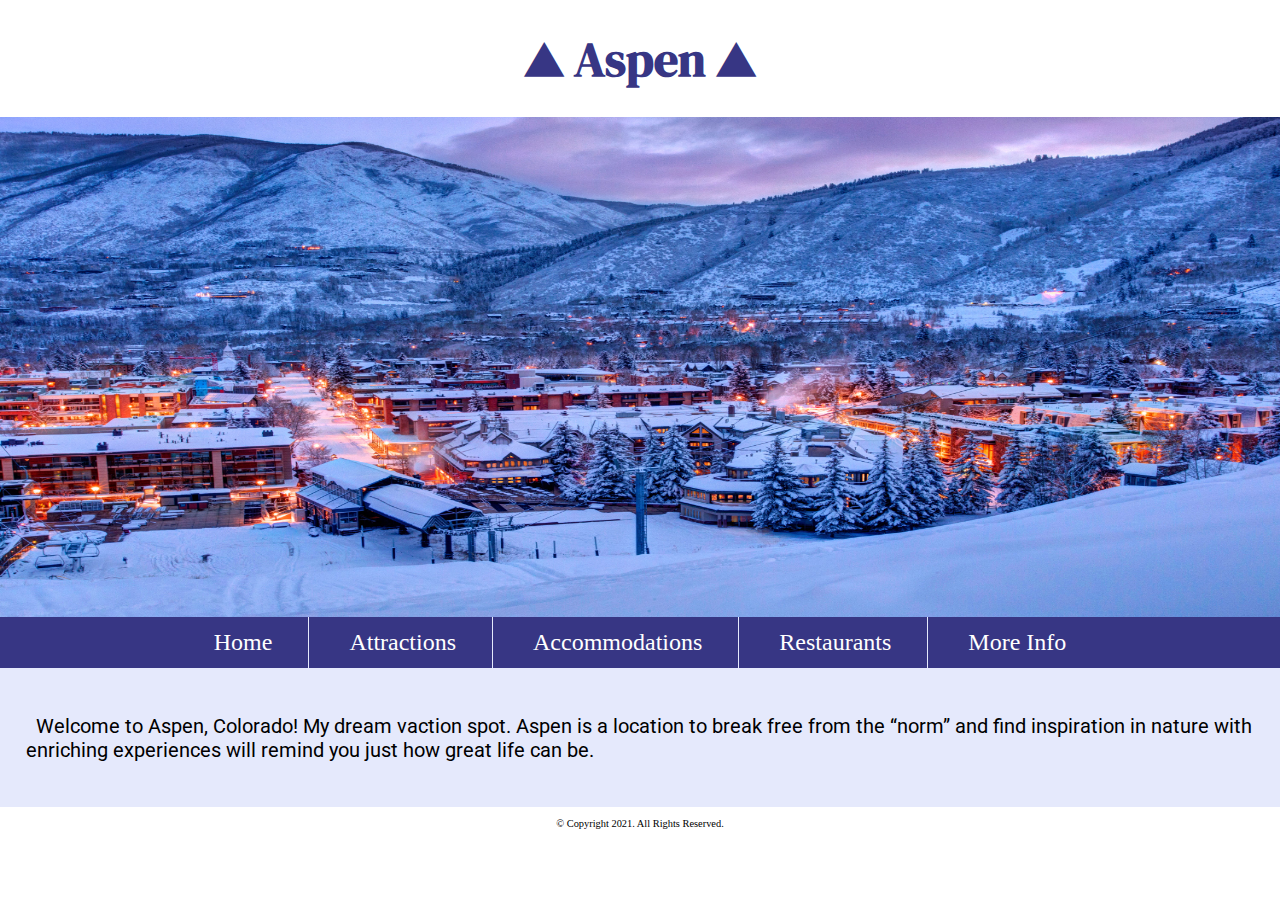
<file: index.html>
<!DOCTYPE html>
<!--
  Student Name: Cameron Merkerson
  File Name: index.html
  Date:11/28/2022
 -->
<html lang="en">
<head> 
  <link href="https://fonts.googleapis.com/css2?family=DM+Serif+Display:ital@1&family=Roboto&display=swap" rel="stylesheet">
  <link rel="stylesheet" href="css/styles.css">
  <title> Aspen intro: My Dream Vaction</title>
  <meta charset="utf-8">
  <meta name="description" content="Aspen is my dream location">
  <meta name="viewport" content="width=device-width, initial-scale=1.0">
  </head>
 
<body>
  <!-- Mobile Nav -->  
      <nav class="mobile-nav" class="tab-desk">
        <div id="menu-links">
            <a href="index.html">Home</a>
            <a href="attractions.html">Attractions</a>
            <a href="accommodations.html">Accommodations</a>
            <a href="restaurants.html">Restaurants</a>
            <a href="maps.html">More Info</a>
        </div>
        <a class="menu-icon" onclick="hamburger()">
            <div>&#9776;</div>
        </a>
    </nav>
<header>
 <h1><span class="tab-desk"> &#9968;</span> Aspen <span class="tab-desk"> &#9968;</span></h1>
</header>
<nav>
  <!-- Hero Image -->
<div id="hero" class="tab-desk">
    <img src="images/aspen-view.jpg" alt="beatiful view of aspen" height="500" width="2000">
</div>
  <ul>
       <li><a href="index.html">Home</a></li>  
       <li><a href="attractions.html">Attractions</a></li>
       <li><a href="accommodations.html">Accommodations</a></li>
       <li><a href="restaurants.html">Restaurants</a></li> 
       <li><a href="maps.html">More Info</a></li>
  </ul>
</nav>
<main>
  <!-- Use the main area to add the main content to the webpage -->
 <div id="intro">
    <p> &nbsp; Welcome to Aspen, Colorado! My dream vaction spot. Aspen is a location to break free from the “norm” and find inspiration in nature with enriching experiences will remind you just how great life can be. &nbsp;</p>
  </div>
</main>
<footer>
  <div class="copyright">
      <p>&copy; Copyright 2021. All Rights Reserved. </p>
       </div>
</footer>
      <script src="scripts/script.js"></script>

</body>
<!--  Eighth Note,&#9834;
      Music Flat Sign, &#9837;
      Music Sharp Sign &#9839;
  -->
</file>
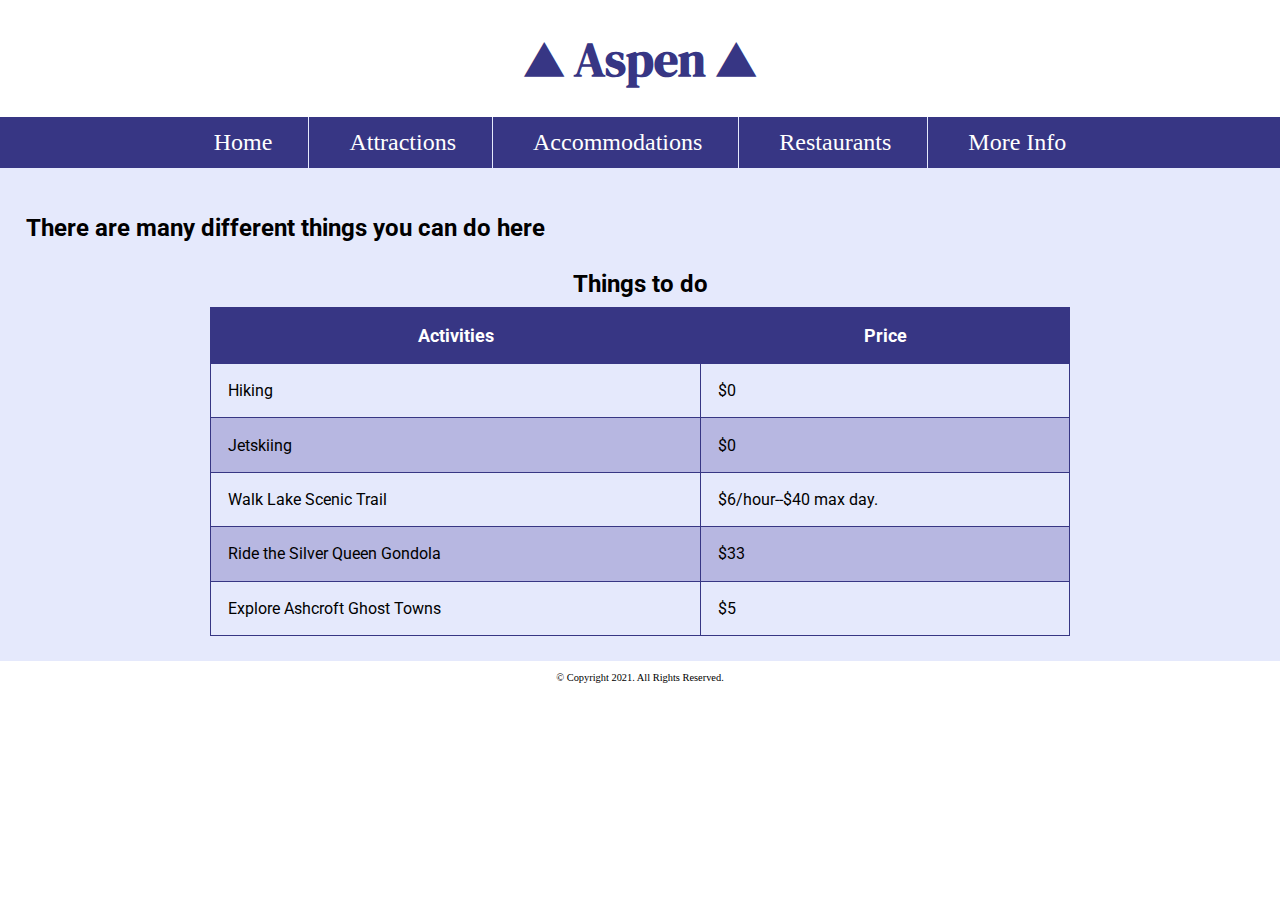
<file: attractions.html>
<!DOCTYPE html>
<!--
  Student Name: Cameron Merkerson
  File Name: index.html
  Date:11/28/2022
 -->
<html lang="en">
<head> 
  <link href="https://fonts.googleapis.com/css2?family=DM+Serif+Display:ital@1&family=Roboto&display=swap" rel="stylesheet">
  <link rel="stylesheet" href="css/styles.css">
  <title> Aspen Attractions: My Dream Vaction</title>
  <meta charset="utf-8">
  <meta name="description" content="Aspen is my dream location">
  <meta name="viewport" content="width=device-width, initial-scale=1.0">
  </head>
 
<body>
  <!-- Mobile Nav -->  
      <nav class="mobile-nav" class="tab-desk">
        <div id="menu-links">
            <a href="index.html">Home</a>
            <a href="attractions.html">Attractions</a>
            <a href="accommodations.html">Accommodations</a>
            <a href="restaurants.html">Restaurants</a>
            <a href="maps.html">More Info</a>
        </div>
        <a class="menu-icon" onclick="hamburger()">
            <div>&#9776;</div>
        </a>
    </nav>
<header>
 <h1><span class="tab-desk"> &#9968;</span> Aspen <span class="tab-desk"> &#9968;</span></h1>
</header>
<nav>
  <ul>
       <li><a href="index.html">Home</a></li>  
       <li><a href="attractions.html">Attractions</a></li>
       <li><a href="accommodations.html">Accommodations</a></li>
       <li><a href="restaurants.html">Restaurants</a></li> 
       <li><a href="maps.html">More Info</a></li>
  </ul>
</nav>
<main>
  <!-- Use the main area to add the main content to the webpage -->

  <div id="interests">
    <h2>There are many different things you can do here</h2>
    <table>
      <caption>Things to do</caption>
      <tr>
      <th>Activities</th>
      <th>Price</th>
      </tr>
      <tr>
      <td>Hiking</td>
      <td>$0</td>  
      </tr>
      <tr>
      <td>Jetskiing</td>
      <td>$0</td>  
      </tr>
      <tr>
      <td>Walk Lake Scenic Trail</td>
      <td>$6/hour--$40 max day.</td>
      </tr>
      <tr>
      <td>Ride the Silver Queen Gondola</td>
      <td>$33</td>
      </tr>
      <tr>
      <td>Explore Ashcroft Ghost Towns</td>
      <td>$5</td> 
      </tr>
    </table>

  </div>
</main>
<footer>
  <div class="copyright">
      <p>&copy; Copyright 2021. All Rights Reserved. </p>
   </div>
</footer>
<script src="scripts/script.js"></script>
</body>
</file>
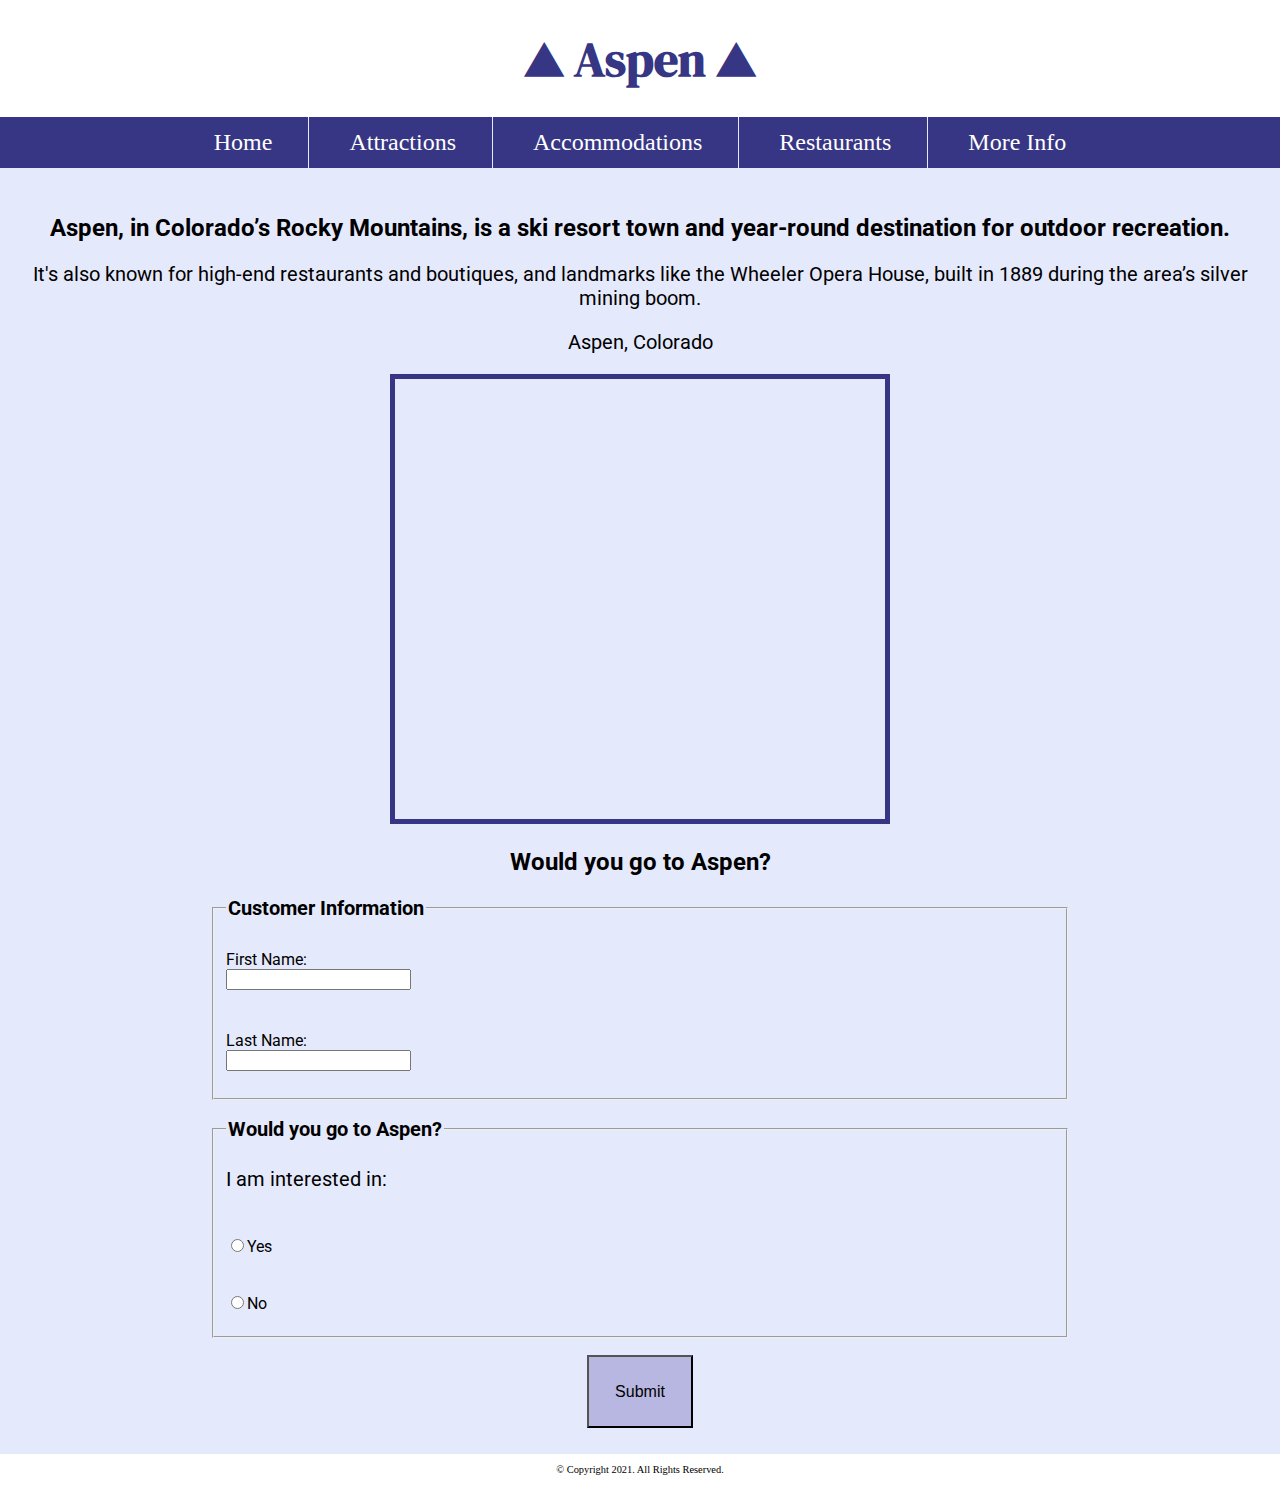
<file: maps.html>
<!DOCTYPE html>
<!--
  Student Name: Cameron Merkerson
  File Name: index.html
  Date:11/28/2022
 -->
<html lang="en">
<head> 
  <link href="https://fonts.googleapis.com/css2?family=DM+Serif+Display:ital@1&family=Roboto&display=swap" rel="stylesheet">
  <link rel="stylesheet" href="css/styles.css">
  <title> Aspen Attractions: My Dream Vaction</title>
  <meta charset="utf-8">
  <meta name="description" content="Aspen is my dream location">
  <meta name="viewport" content="width=device-width, initial-scale=1.0">
  </head>
 
<body>
  <!-- Mobile Nav -->  
      <nav class="mobile-nav" class="tab-desk">
        <div id="menu-links">
            <a href="index.html">Home</a>
            <a href="attractions.html">Attractions</a>
            <a href="accommodations.html">Accommodations</a>
            <a href="restaurants.html">Restaurants</a>
            <a href="maps.html">More Info</a>
        </div>
        <a class="menu-icon" onclick="hamburger()">
            <div>&#9776;</div>
        </a>
    </nav>
<header>
 <h1><span class="tab-desk"> &#9968;</span> Aspen <span class="tab-desk"> &#9968;</span></h1>
</header>
<nav>
  <ul>
       <li><a href="index.html">Home</a></li>  
       <li><a href="attractions.html">Attractions</a></li>
       <li><a href="accommodations.html">Accommodations</a></li>
       <li><a href="restaurants.html">Restaurants</a></li> 
       <li><a href="maps.html">More Info</a></li>
  </ul>
</nav>
<main>
      <!-- Use the main area to add the main content to the webpage -->

      <div id="map">
        <h2>Aspen, in Colorado’s Rocky Mountains, is a ski resort town and year-round destination for outdoor recreation.</h2>
        <p>It's also known for high-end restaurants and boutiques, and landmarks like the Wheeler Opera House, built in 1889 during the area’s silver mining boom. </p>      
        <p>Aspen, Colorado</p>
        <iframe src="https://www.google.com/maps/embed?pb=!1m18!1m12!1m3!1d49471.27650849155!2d-106.87174405415878!3d39.19847620833553!2m3!1f0!2f0!3f0!3m2!1i1024!2i768!4f13.1!3m3!1m2!1s0x8740397cf7413c7d%3A0xc12b42dc782cf672!2sAspen%2C%20CO%2081611!5e0!3m2!1sen!2sus!4v1669998844609!5m2!1sen!2sus" width="600" height="450" title="Aspen, Coloarado" class="map"></iframe>
      </div>
        <div id="form">
        <h2>Would you go to Aspen?</h2>
        <form class="form-grid">
          <!-- Start Form -->
        <fieldset>
          <legend>Customer Information</legend>
          <label for="fName">First Name:</label>  <input type="text" name="fName" id="fName">
          <label for="lName">Last Name:</label>  <input type="text" name="lName" id="lName"> 
        </fieldset>
        <fieldset>
          <legend>Would you go to Aspen?</legend>
          <p>I am interested in:</p>
          <label for="guitarles"><input type="radio" name="yes" id="yes" value="Yes">Yes</label>
          <label for="piano"><input type="radio" name="no" id="no" value="No">No</label>
        </fieldset>
        <button type="submit" id="submit" value="Submit" class="btn">Submit</button>
        </form>
      </div>
</main>
<footer>
      <div class="copyright">
      <p>&copy; Copyright 2021. All Rights Reserved. </p>
       </div>
    </footer>
    <script src="scripts/script.js"></script>
</body>
</html>
</file>
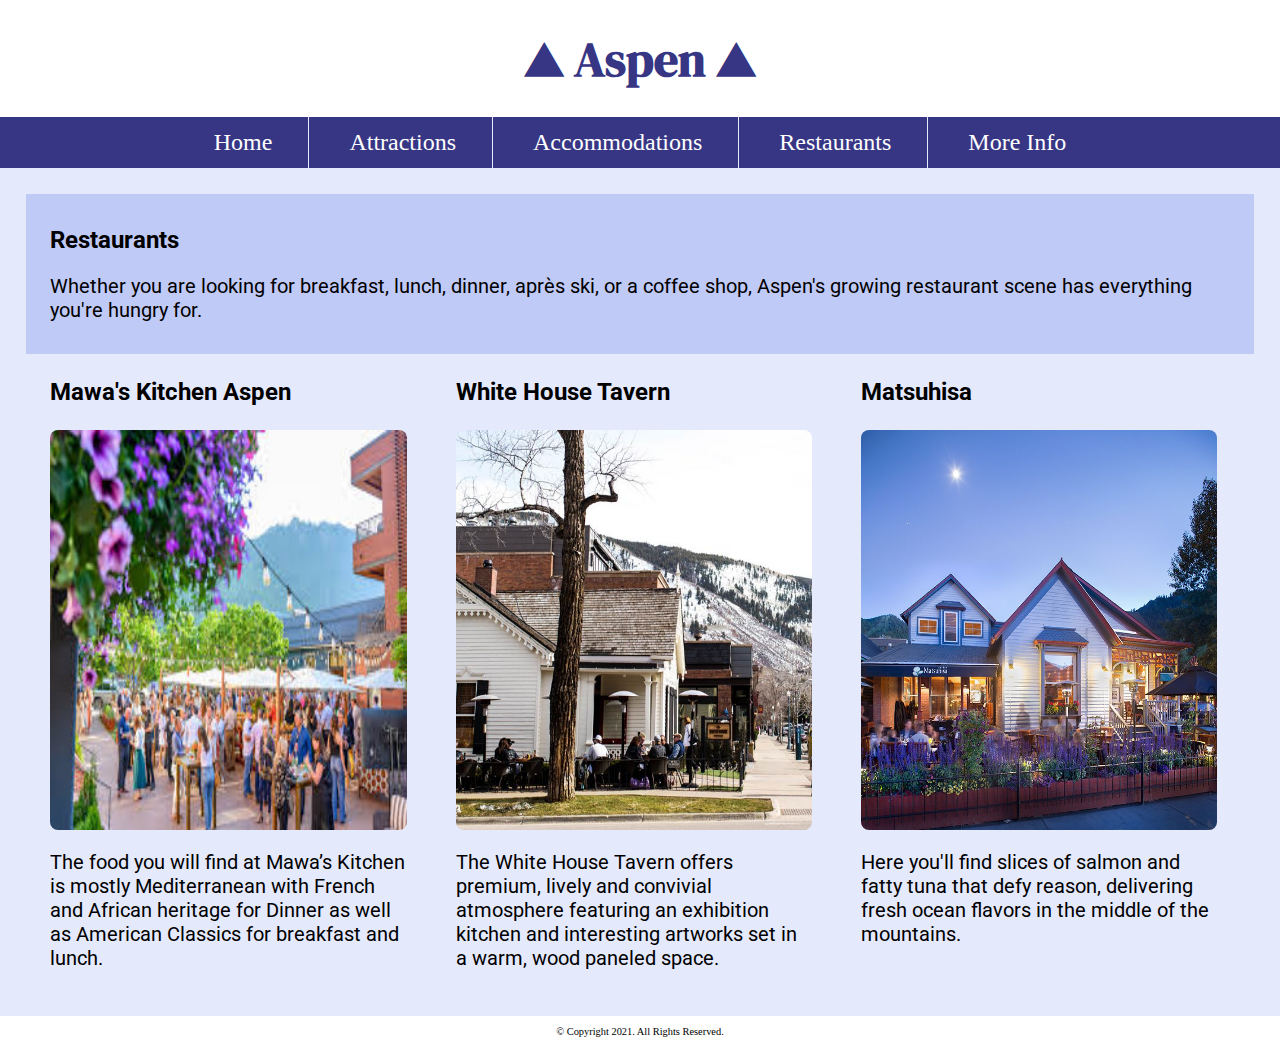
<file: restaurants.html>
<!DOCTYPE html>
<!--
  Student Name: Cameron Merkerson
  File Name: index.html
  Date:11/28/2022
 -->
<html lang="en">
<head> 
  <link href="https://fonts.googleapis.com/css2?family=DM+Serif+Display:ital@1&family=Roboto&display=swap" rel="stylesheet">
  <link rel="stylesheet" href="css/styles.css">
  <title> Aspen Restaurants: My Dream Vaction</title>
  <meta charset="utf-8">
  <meta name="description" content="Aspen is my dream location">
  <meta name="viewport" content="width=device-width, initial-scale=1.0">
  </head>
 
<body>
  <!-- Mobile Nav -->  
      <nav class="mobile-nav" class="tab-desk">
        <div id="menu-links">
            <a href="index.html">Home</a>
            <a href="attractions.html">Attractions</a>
            <a href="accommodations.html">Accommodations</a>
            <a href="restaurants.html">Restaurants</a>
            <a href="maps.html">More Info</a>
        </div>
        <a class="menu-icon" onclick="hamburger()">
            <div>&#9776;</div>
        </a>
    </nav>
<header>
 <h1><span class="tab-desk"> &#9968;</span> Aspen <span class="tab-desk"> &#9968;</span></h1>
</header>
<nav>
  <ul>
       <li><a href="index.html">Home</a></li>  
       <li><a href="attractions.html">Attractions</a></li>
       <li><a href="accommodations.html">Accommodations</a></li>
       <li><a href="restaurants.html">Restaurants</a></li> 
       <li><a href="maps.html">More Info</a></li>
  </ul>
</nav>
<main>
  <!-- Use the main area to add the main content to the webpage -->

  <section id="info">

      <h2>Restaurants</h2>
      <p>Whether you are looking for breakfast, lunch, dinner, après ski, or a coffee shop, Aspen's growing restaurant scene has everything you're hungry for.</p>
  </section>

  <section id="mawa">
    
      <h3>Mawa's Kitchen Aspen</h3>
      <a href="https://www.mawaskitchen.com/"><img class="round" src="images/mawa.jpg" alt="piano teacher and student sitting at a piano" height="400"></a>
      <p>The food you will find at Mawa’s Kitchen is mostly Mediterranean with French and African heritage for Dinner as well as American Classics for breakfast and lunch.</p>
  </section>


  
  <section id="whitet">

          <h3>White House Tavern</h3>
      <a href=https://aspenwhitehouse.com/"><img class="round" src="images/whitet.jpg" alt="piano teacher and student sitting at a piano" height="400"></a>
      <p>The White House Tavern offers premium, lively and convivial atmosphere featuring an exhibition kitchen and interesting artworks set in a warm, wood paneled space.</p>
  </section>
  </section>
  <section id="mats">

      <h3>Matsuhisa</h3>
      <a href="https://www.matsuhisarestaurants.com/aspen/"><img class="round" src="images/mats.jpeg" alt="piano teacher and student sitting at a piano" height="400"></a>
      <p>Here you'll find slices of salmon and fatty tuna that defy reason, delivering fresh ocean flavors in the middle of the mountains.</p>
  </section>
</main>
<footer>
  <div class="copyright">
      <p>&copy; Copyright 2021. All Rights Reserved. </p>
       </div>
</footer>
<script src="scripts/script.js"></script>
</body>
</html>
</file>
<file: css/styles.css>
/*  
Author: Cameron Merkerson
File Name: styles.css
Date: 10/20/2022
*/

/* CSS Reset */
body, header, nav, main, footer, img, h1, ul, section, aside, figure, figcaption{
    margin: 0;
    padding: 0;
    border: 0;
}

/* Style rule for images */
img {
    max-width: 100%;
    display: block;
}
/* Style rule for box sizing applies to all elements */  
* {  
    box-sizing: border-box; 
     }
aside {
    text-align: center;
    font-size: 1.5em;
    font-weight: bold;
    color: #373684;
    text-shadow: 3px 3px 10px #8280cb;
}

/* Style rule mobile viewport.


/* Hide tab-desk class*/
.tab-desk {
    display: none;
}

#menu-links {
  display: none;
}
figure {
    position: relative;
    max-width: 275px;
    margin: 2% auto;
    border: 8px solid #373684;
}
figcaption {
    position: absolute;
    bottom: 0;
    background: rgba(55, 54, 132, 0.7);
    color: #fff;
    width: 100%;
    padding: 5% 0;
    text-align: center;
    font-family: Verdana, Arial, sans-serif;
    font-size: 1.5em;
    font-weight: bold;
    font-size: 1em;

}

aside {
    grid-column: 1 / span 4;
}

/* Style rules for header content */
header {
    text-align: center;
    font-size: 1.5em;
    color: #373684;
}
 
header h1 {
    font-family: "DM Serif Display", serif;
    font-size: 1.5em;
    padding: 4%;
    margin-right: 15%;

}

/* Style rules for navigation area */
nav {
    background-color: #373684;
}
 
nav ul {
    list-style-type: none;
    text-align: center;
}
 
nav li {
    display: block;
    font-size: 2em;
    border-top: 1px solid #e5e9fc;
}
 
nav li a {
    display: block;
    color: #fff;
    text-align: center;
    padding: 0.5em 1em;
    text-decoration: none;
}

.mobile-nav a {
    color: #fff;
    text-align: center;
    font-size: 2em;
    text-decoration: none;
    padding: 3%;
    display: block;
}
 
.mobile-nav a.menu-icon {
    display: block;
    position: absolute;
    right: 0; 
    top: 0;  
}
 
.menu-icon div {
    height: 50px;
    width: 50px;
    background-color: #373684;
}

/* Style rules for main content */
main {
    padding: 2%;
    background-color: #e5e9fc;
    overflow: auto;
   font-family: 'Roboto', sans-serif;
}
 
main p {
    font-size: 1.25em;
}
 
.action {
    font-size: 1.25em;
    color: #373684; 
    font-weight: bold;
}
 
#info {
    clear: left;
    background-color: #c0caf7;
    padding: 1% 2%;
}

#info ul {
  margin-left: 72.3438px;
}

.round {
border-radius: 8px;
}
/* Style rules for contact content */
#map {
    text-align: center;
}

#form h2 {
    text-align: center;
}
 
.map {
    border: 5px solid #373684;
    width: 95%;
    height: 50%;
}
/* Style rules for table elements */
table {
    border: 1px solid #373684;
    border-collapse: collapse;
    margin: 0 auto;
    width: 100%;
}
 
caption {
    font-size: 1.5em;
    font-weight: bold; 
    padding: 1%;
}
 
th, td {
    border: 1px solid #373684;
    padding: 2%; 
}
 
th {
    background-color: #373684;
    color: #fff;
    font-size: 1.15em;
}
 
tr:nth-child(odd) {
    background-color: #b7b7e1;  
}
/* Style rules for footer content */
footer {
    text-align: center;
    font-size: 0.65em;
    clear: left;  
}
 
footer a {
    color: #4645a8;
    text-decoration: none;
}
/* Style rules for form elements */
fieldset{
    margin-bottom: 2%;
}
input {
  margin-bottom: 2%;
}
 legend {
    font-weight: bold;
    font-size: 1.25em;
 }
 label {
   display: block;
   padding-top: 3%;
 }
form #submit {
  margin: 0 auto;
  padding: 3%;
  display: block;
  background-color: #b7b7e1;
  font-size: 1em;

}
/* Media Query for Tablet Viewport */
@media screen and (min-width: 550px), print { 
  /* Tablet Viewport: Style rules for nav area */
nav li {
    border-top: none;
    display: inline-block;
    font-size: 1.5em;
    border-right: 1px solid #e5e9fc;
}
nav li a {
    padding: 0.1em 1em;
    padding-top: 0.25em;
    padding-bottom: 0.25em;
    padding-right: 0.5em;
    padding-left: 0.5em;
}
nav li:last-child {
    border-right: none;
}

.tab-desk {
    display: block;
} 
.mobile {
    display: none;  
}

.mobile-nav {
  display: none;
}

header h1 {
  margin: 0;
  padding: 0;
  font-size: 2em;
}
.grid {
    display: grid;
    grid-template-columns: auto auto;
    grid-gap: 20px;
}
aside {
    grid-column: 1 / span 2;
}
/*Tablet Viewport: Style rule for map.*/
.map {
    width: 500px;
    height: 450px;
}
/*Tablet Viewport: Style rule for form element*/
form {
  width: 70%;
  margin: 0 auto;
}
/* Media Query for Desktop Viewport */
@media screen and (min-width: 769px), print {
header {
    padding: 2%;
}
.grid {
    grid-template-columns: auto auto auto auto;
}

/*Desktop Viewport: Style rules for nav area.*/
nav li a {
    padding-top: 0.5em;
    padding-bottom: 0.5em;
    padding-left: 1.5em;
    padding-right: 1.5em;
}

nav li a:hover {
    color: #373684;
    background-color: #e5e9fc;
}
  /* Desktop Viewport: Style rules for main content */
#info ul {
    margin-left: 5%;
}
main h3 {
    font-size: 1.5em;
}
#mawa, #whitet, #mats {
    width: 29%;
    float: left;
    margin-top: 0;
    margin-bottom: 0;
    margin-left: 2%;
    margin-right: 2%;
}
/* Desktop Viewport: Style rules for table element */
table {
  width: 70%;
}
/* Desktop Viewport: Style rules for form elements */
form-grid {
  display: grid;
  grid-template-columns: auto auto;
  grid-gap: 20px;
}
.btn {
  grid-column: 1 / span 2;
  }
}
/*Media Query for Print*/
    @media print {
    body {
    background-color: #fff;
    color: #000;
}
    }
}
 
/* Tablet Viewport: Style rule for header content */     
span.tab-desk {
    display: inline;
}
 }
</file>
